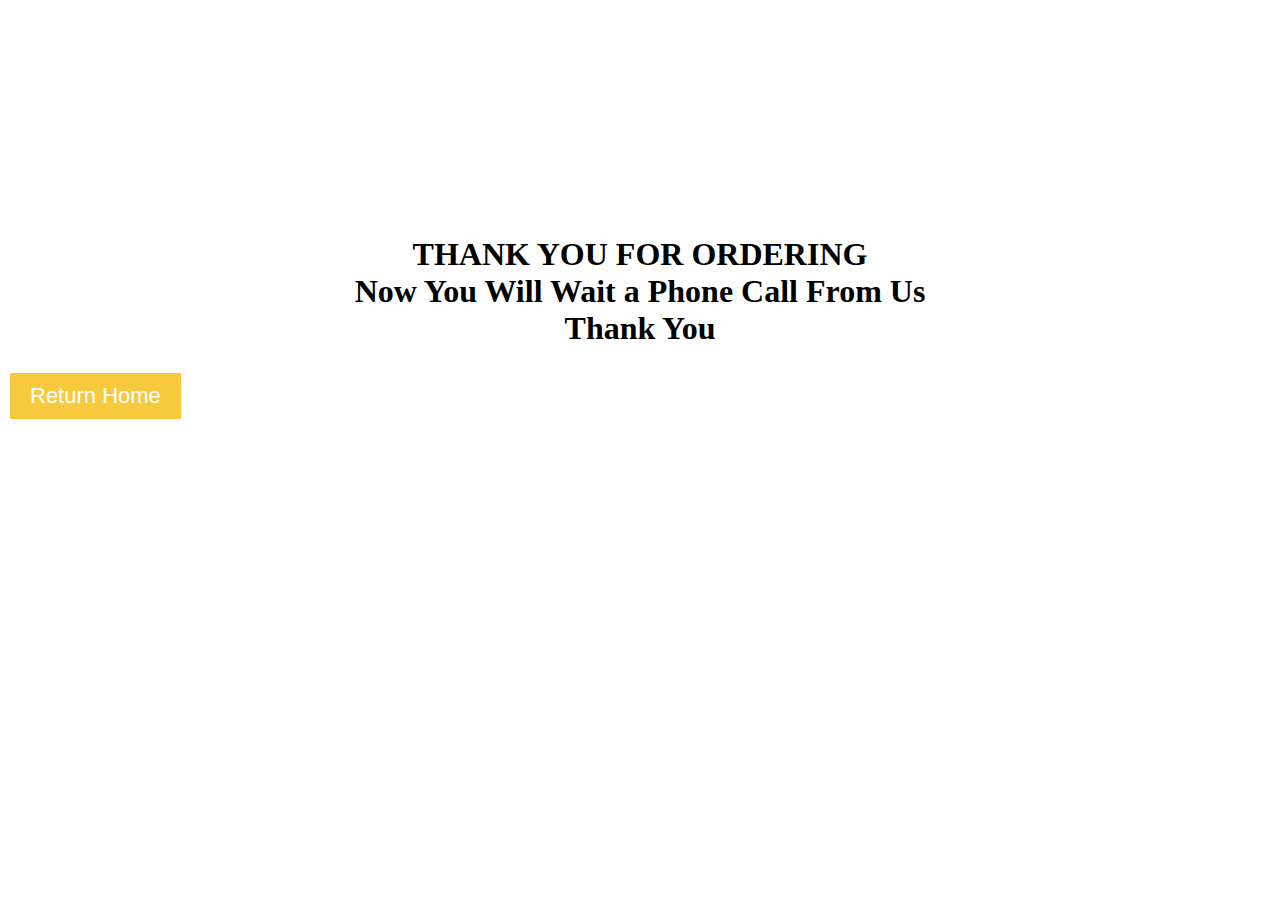
<file: Action.html>
<html>
<head>
    <title> Psports </title>
	<link href="css/site10.css" type="text/css" rel="stylesheet" />
	<link rel="Home.html" href="Home.html">
	<body>
	<div class="thank">
<h1> <br> THANK YOU FOR ORDERING </br> Now You Will Wait a Phone Call From Us </br>       Thank You    </h1>
	</div>
	</body>
<a href="Home.html" class="button">Return Home</a>
	<script src="js/thanks.js"> </script>
	</html>
</file>
<file: css/site10.css>
/*styles THANK YOU Text in signupthanks.html*/
:root{
    --yellow:#F7CA3E;
}
.thank{
	padding-top:170px;
	text-align:center;
	font-family:Orator STD;
}
/*styles the button*/
.button {
    background-color:var(--yellow);
    border: none;
    color: white;
    padding: 10px 20px;
    text-align: center;
    text-decoration: none;
    display: inline-block;
    font-size: 22px;
    margin: 4px 2px;
    cursor: pointer;
	font-family:arial;
}

.button:hover{
	Opacity:0.8;
}
</file>
